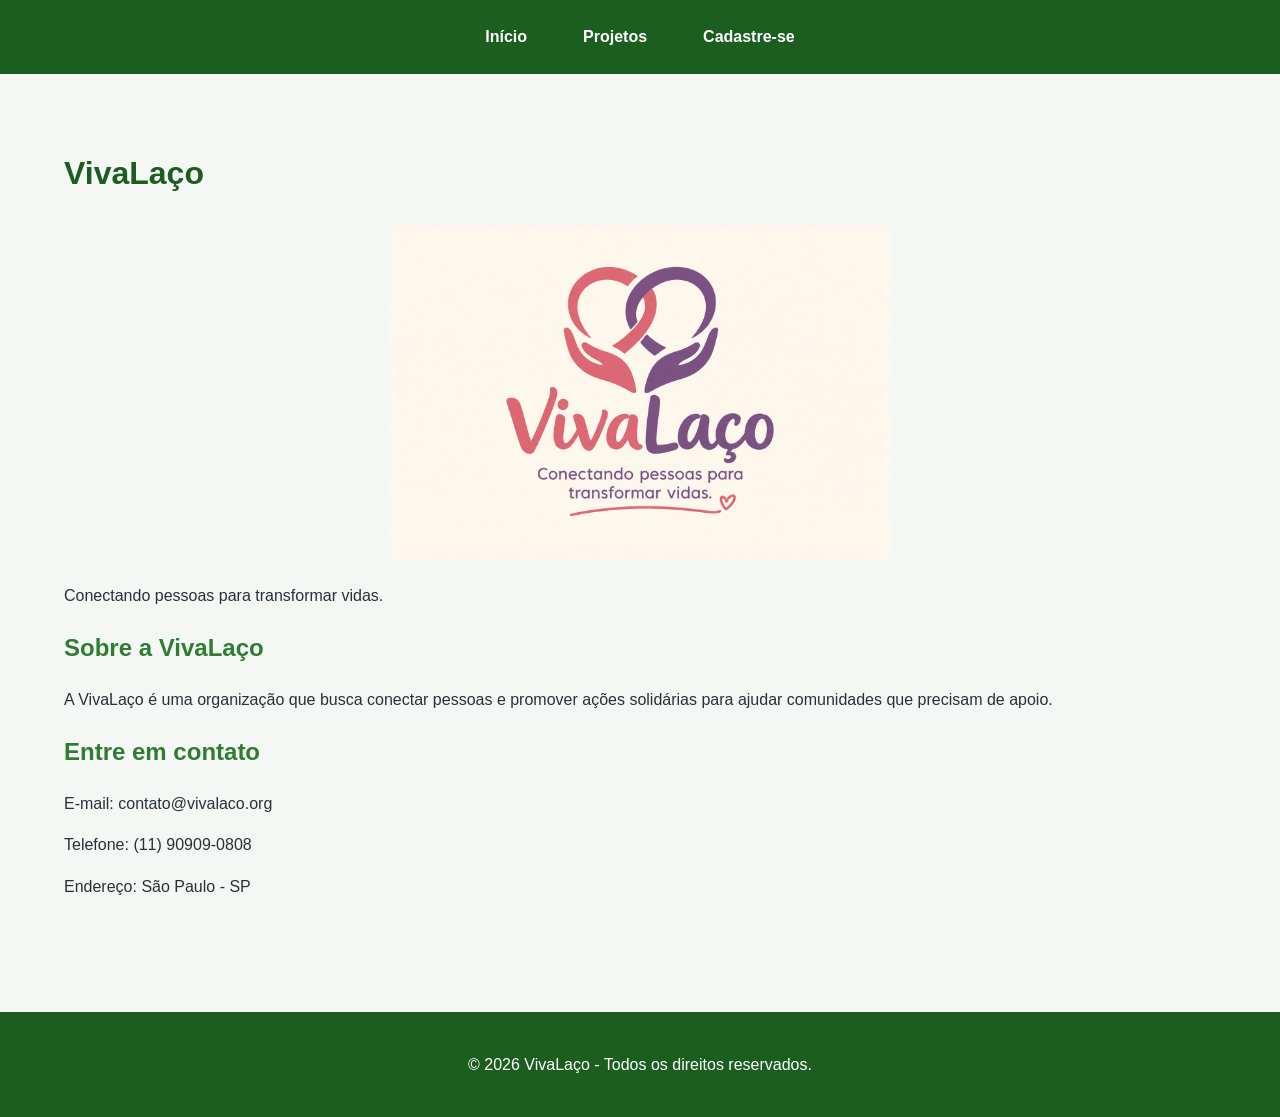
<file: index.html>
<!DOCTYPE html>
<html lang="pt-BR">

<head>
    <meta charset="UTF-8">
    <title>VivaLaço</title>

    <link rel="stylesheet" href="CSS/style.css">
</head>

<body>

<header>
</header>

<nav class="menu">

    <button class="menu-toggle" aria-label="Abrir menu">
        ☰
    </button>

    <div class="menu-links">

        <a href="index.html">Início</a>

        <div class="dropdown">

            <a href="projetos.html">Projetos</a>

            <div class="dropdown-content">
                <a href="projetos.html">Ações solidárias</a>
                <a href="projetos.html">Campanhas</a>
            </div>

        </div>

        <a href="cadastro.html">Cadastre-se</a>

    </div>

</nav>

<main>

    <section>

        <h1>VivaLaço</h1>

        <img
            src="vivalaco-logo.png"
            alt="Logo da organização VivaLaço"
            width="500"
        >

        <p>Conectando pessoas para transformar vidas.</p>

        <h2>Sobre a VivaLaço</h2>

        <p>
            A VivaLaço é uma organização que busca conectar pessoas
            e promover ações solidárias para ajudar comunidades que
            precisam de apoio.
        </p>

    </section>

    <section>

        <h2>Entre em contato</h2>

        <p>E-mail: contato@vivalaco.org</p>
        <p>Telefone: (11) 90909-0808</p>
        <p>Endereço: São Paulo - SP</p>

    </section>

</main>

<footer>

    <p>
        © 2026 VivaLaço - Todos os direitos reservados.
    </p>

</footer>

<script>
    const menuToggle = document.querySelector(".menu-toggle");

    menuToggle.addEventListener("click", function () {
        document.querySelector(".menu-links").classList.toggle("ativo");
    });
</script>

</body>

</html>
</file>
<file: CSS/style.css>
:root {
    --cor-primaria: #2E7D32;
    --cor-primaria-clara: #66BB6A;
    --cor-primaria-escura: #1B5E20;

    --cor-secundaria: #FFB300;
    --cor-secundaria-clara: #FFE082;
    --cor-destaque: #00897B;

    --cor-fundo: #F5F7F5;
    --cor-branco: #FFFFFF;
    --cor-texto: #263238;
    --cor-texto-secundario: #546E7A;

    --fonte-principal: Arial, sans-serif;

    --tamanho-xs: 0.75rem;
    --tamanho-sm: 0.875rem;
    --tamanho-md: 1rem;
    --tamanho-lg: 1.5rem;
    --tamanho-xl: 2rem;

    --espaco-1: 4px;
    --espaco-2: 8px;
    --espaco-3: 16px;
    --espaco-4: 24px;
    --espaco-5: 32px;
    --espaco-6: 48px;
    --espaco-7: 64px;
}


/* CONFIGURAÇÃO GERAL */

* {
    box-sizing: border-box;
}

html {
    scroll-behavior: smooth;
}

body {
    margin: 0;
    font-family: var(--fonte-principal);
    font-size: var(--tamanho-md);
    color: var(--cor-texto);
    background-color: var(--cor-fundo);
    line-height: 1.6;
}


/* MENU */

.menu {
    background-color: var(--cor-primaria-escura);
    padding: 16px;
    position: relative;
}

.menu-links {
    display: flex;
    justify-content: center;
    align-items: center;
    gap: 24px;
}

.menu a {
    color: white;
    text-decoration: none;
    font-weight: bold;
    padding: 8px 16px;
    border-radius: 6px;
}

.menu a:hover,
.menu a:focus {
    background-color: var(--cor-primaria-clara);
    color: var(--cor-texto);
}


/* DROPDOWN */

.dropdown {
    position: relative;
}

.dropdown-content {
    display: none;
    position: absolute;
    top: 100%;
    left: 0;
    background-color: white;
    min-width: 180px;
    box-shadow: 0 4px 10px rgba(0, 0, 0, 0.15);
    z-index: 10;
}

.dropdown-content a {
    display: block;
    color: var(--cor-texto);
}

.dropdown:hover .dropdown-content,
.dropdown:focus-within .dropdown-content {
    display: block;
}


/* BOTÃO HAMBÚRGUER */

.menu-toggle {
    display: none;
}


/* CONTEÚDO */

main {
    max-width: 1200px;
    margin: 0 auto;
    padding: 48px 24px;
}

h1 {
    font-size: 2rem;
    color: var(--cor-primaria-escura);
}

h2 {
    font-size: 1.5rem;
    color: var(--cor-primaria);
}

p {
    font-size: 1rem;
}


/* IMAGENS */

img {
    max-width: 100%;
    height: auto;
    display: block;
    margin: 24px auto;
}


/* FORMULÁRIO */

form {
    display: flex;
    flex-direction: column;
    gap: 16px;
}

input,
textarea {
    padding: 8px;
    border: 1px solid #B0BEC5;
    border-radius: 5px;
    font-family: var(--fonte-principal);
}

input:focus,
textarea:focus {
    outline: 2px solid var(--cor-destaque);
    border-color: var(--cor-destaque);
}


/* VALIDAÇÃO */

input:valid {
    border-color: var(--cor-primaria);
}

input:invalid:not(:placeholder-shown) {
    border-color: #C62828;
}


/* BOTÕES */

button {
    background-color: var(--cor-primaria);
    color: white;
    border: none;
    padding: 8px 24px;
    border-radius: 6px;
    cursor: pointer;
    font-size: 1rem;
    transition: 0.2s;
}

button:hover {
    background-color: var(--cor-primaria-escura);
}

button:focus {
    outline: 3px solid var(--cor-secundaria);
    outline-offset: 2px;
}

button:active {
    transform: scale(0.98);
}

button:disabled {
    background-color: var(--cor-texto-secundario);
    cursor: not-allowed;
    opacity: 0.6;
}


/* FEEDBACK */

.badge {
    display: inline-block;
    padding: 4px 10px;
    border-radius: 20px;
    background-color: var(--cor-secundaria);
    color: var(--cor-texto);
    font-size: var(--tamanho-sm);
    font-weight: bold;
}

.alerta {
    padding: 16px;
    margin: 16px 0;
    border-left: 5px solid var(--cor-primaria);
    background-color: #E8F5E9;
    border-radius: 5px;
}

.toast {
    position: fixed;
    right: 20px;
    bottom: 20px;
    padding: 16px 24px;
    background-color: var(--cor-primaria-escura);
    color: white;
    border-radius: 6px;
    box-shadow: 0 4px 10px rgba(0, 0, 0, 0.2);
}


/* BREAKPOINT 1 */

@media (max-width: 480px) {

    .menu-toggle {
        display: block;
        margin: 0 auto;
        background: none;
        font-size: 28px;
    }

    .menu-links {
        display: none;
        flex-direction: column;
        width: 100%;
        margin-top: 16px;
    }

    .menu-links.ativo {
        display: flex;
    }

    .dropdown {
        width: 100%;
        text-align: center;
    }

    .dropdown-content {
        position: static;
        width: 100%;
        box-shadow: none;
    }

    main {
        padding: 24px 16px;
    }

    h1 {
        font-size: 1.5rem;
    }
}


/* BREAKPOINT 2 */

@media (min-width: 481px) and (max-width: 768px) {

    .menu-toggle {
        display: block;
        margin: 0 auto;
        background: none;
        font-size: 28px;
    }

    .menu-links {
        display: none;
        flex-direction: column;
        width: 100%;
        margin-top: 16px;
    }

    .menu-links.ativo {
        display: flex;
    }

    .dropdown {
        width: 100%;
        text-align: center;
    }

    .dropdown-content {
        position: static;
        width: 100%;
        box-shadow: none;
    }
}


/* BREAKPOINT 3 */

@media (min-width: 769px) and (max-width: 1024px) {

    main {
        padding: 32px;
    }
}


/* BREAKPOINT 4 */

@media (min-width: 1025px) and (max-width: 1440px) {

    main {
        max-width: 1200px;
    }
}


/* BREAKPOINT 5 */

@media (min-width: 1441px) {

    main {
        max-width: 1400px;
    }
}


/* RODAPÉ */

footer {
    text-align: center;
    padding: 24px;
    background-color: var(--cor-primaria-escura);
    color: white;
    margin-top: 48px;
}
</file>
